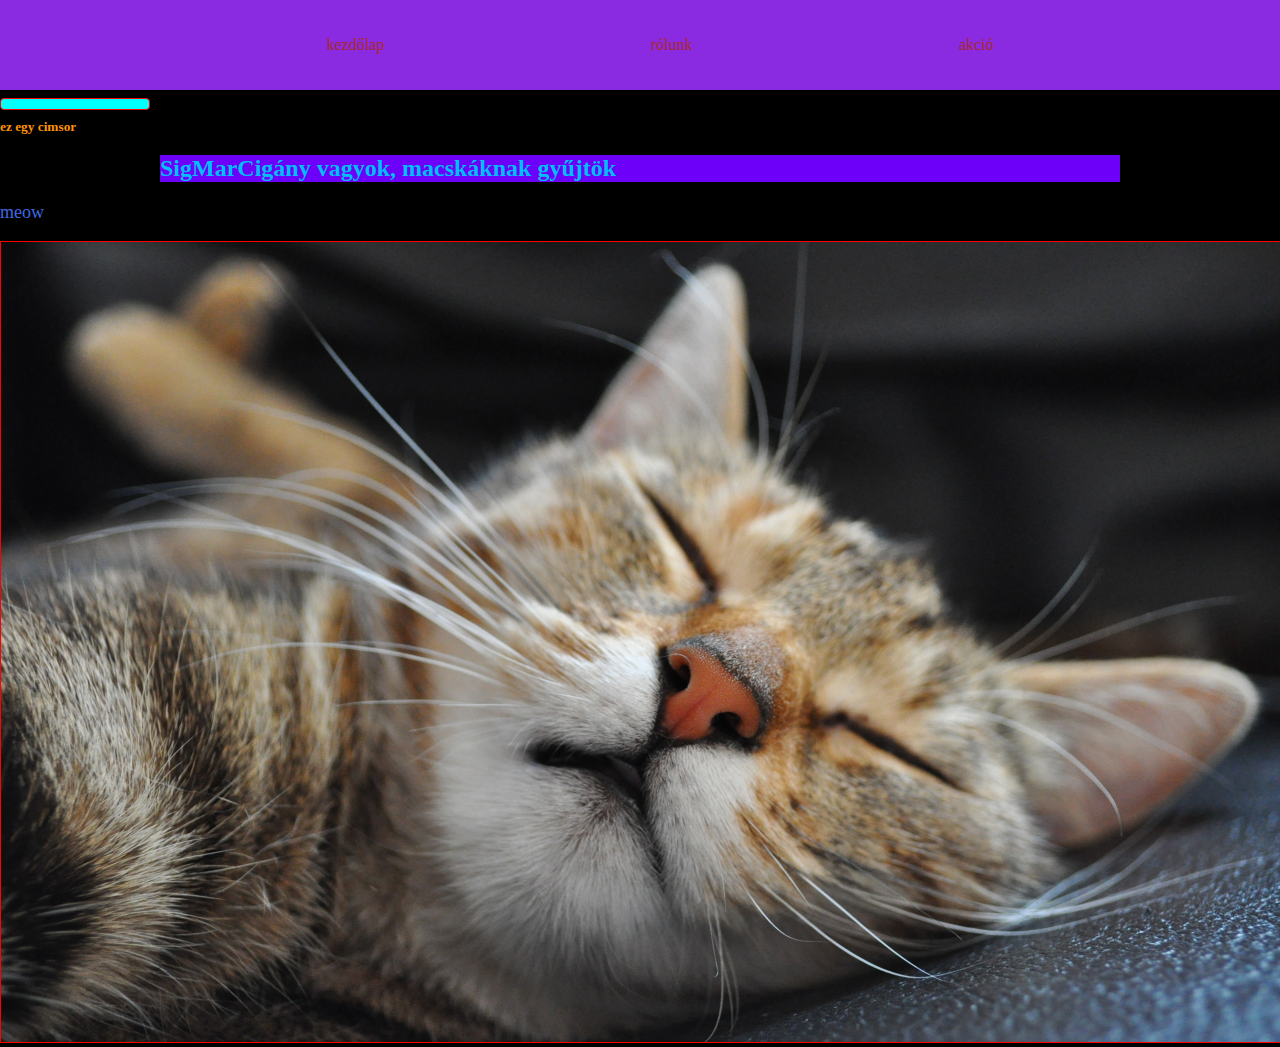
<file: index.html>
<!DOCTYPE html>
<html>
    <head>
        <meta name="viewport" content="width=device-width, initial=scale=1.0">
        <link rel="stylesheet" href="style.css" />
        <title>Az én cicáim - kezdőlap</title>
    </head>
    <body>
    <header>
        <nav>
            <ul>
                <li><a href="/index.html">kezdőlap</a></li>
                <li><a href="/rólunk.html">rólunk</a></li>
                <li><a href="/akció.html">akció</a></li>
            </ul>
        </nav>
    </header>

    <button id="gomb" onclick="alert('megnyomtad a gombot')" green></button>

    <h1 class="cimsor">ez egy cimsor</h1>
    <h2>SigMarCigány vagyok, macskáknak gyűjtök</h2>
    <p>meow</p>
    <img src="Cica.jpg"/>
    </body>







    
</html>
</file>
<file: style.css>
body { margin: 0;
background-color: black;
}
header > nav {
    padding: 20px;
    background-color: blueviolet;
}


header nav > ul {
    list-style: none;
    display: flex;
    justify-content: space-evenly;
}
header nav > ul > li > a {
    text-decoration: none;
    color: brown;
}
.cimsor {
    font-size: smaller;
    color: rgb(255, 147, 7);
}

h2 {
    color: deepskyblue;
    margin-inline: 10pc;
    background-color: rgb(108, 0, 248);
    padding: auto;
    font-size: auto;
}

p {
    color: royalblue;
    font-size: large;
}

img {

    width: 100%;
    border: red 1px solid;

}

#gomb {
    border: none;
    color: rgb(10, 95, 112);
    padding: 15px 32px;
    text-align: center;
    text-decoration: none;
    display: inline-block;
    font-size: 16px;
    margin: 4px 2px;
    cursor: pointer;
    background-color: aqua;
    border-radius: 8px;
    border: 1px solid red;
    border-radius: 4px;
    padding: 5px;
    width: 150px;
    margin: auto;
}


@media only screen and (max-width: 768px) {
    body {
        background-color: rgb(255, 0, 221);
    }
}
</file>
